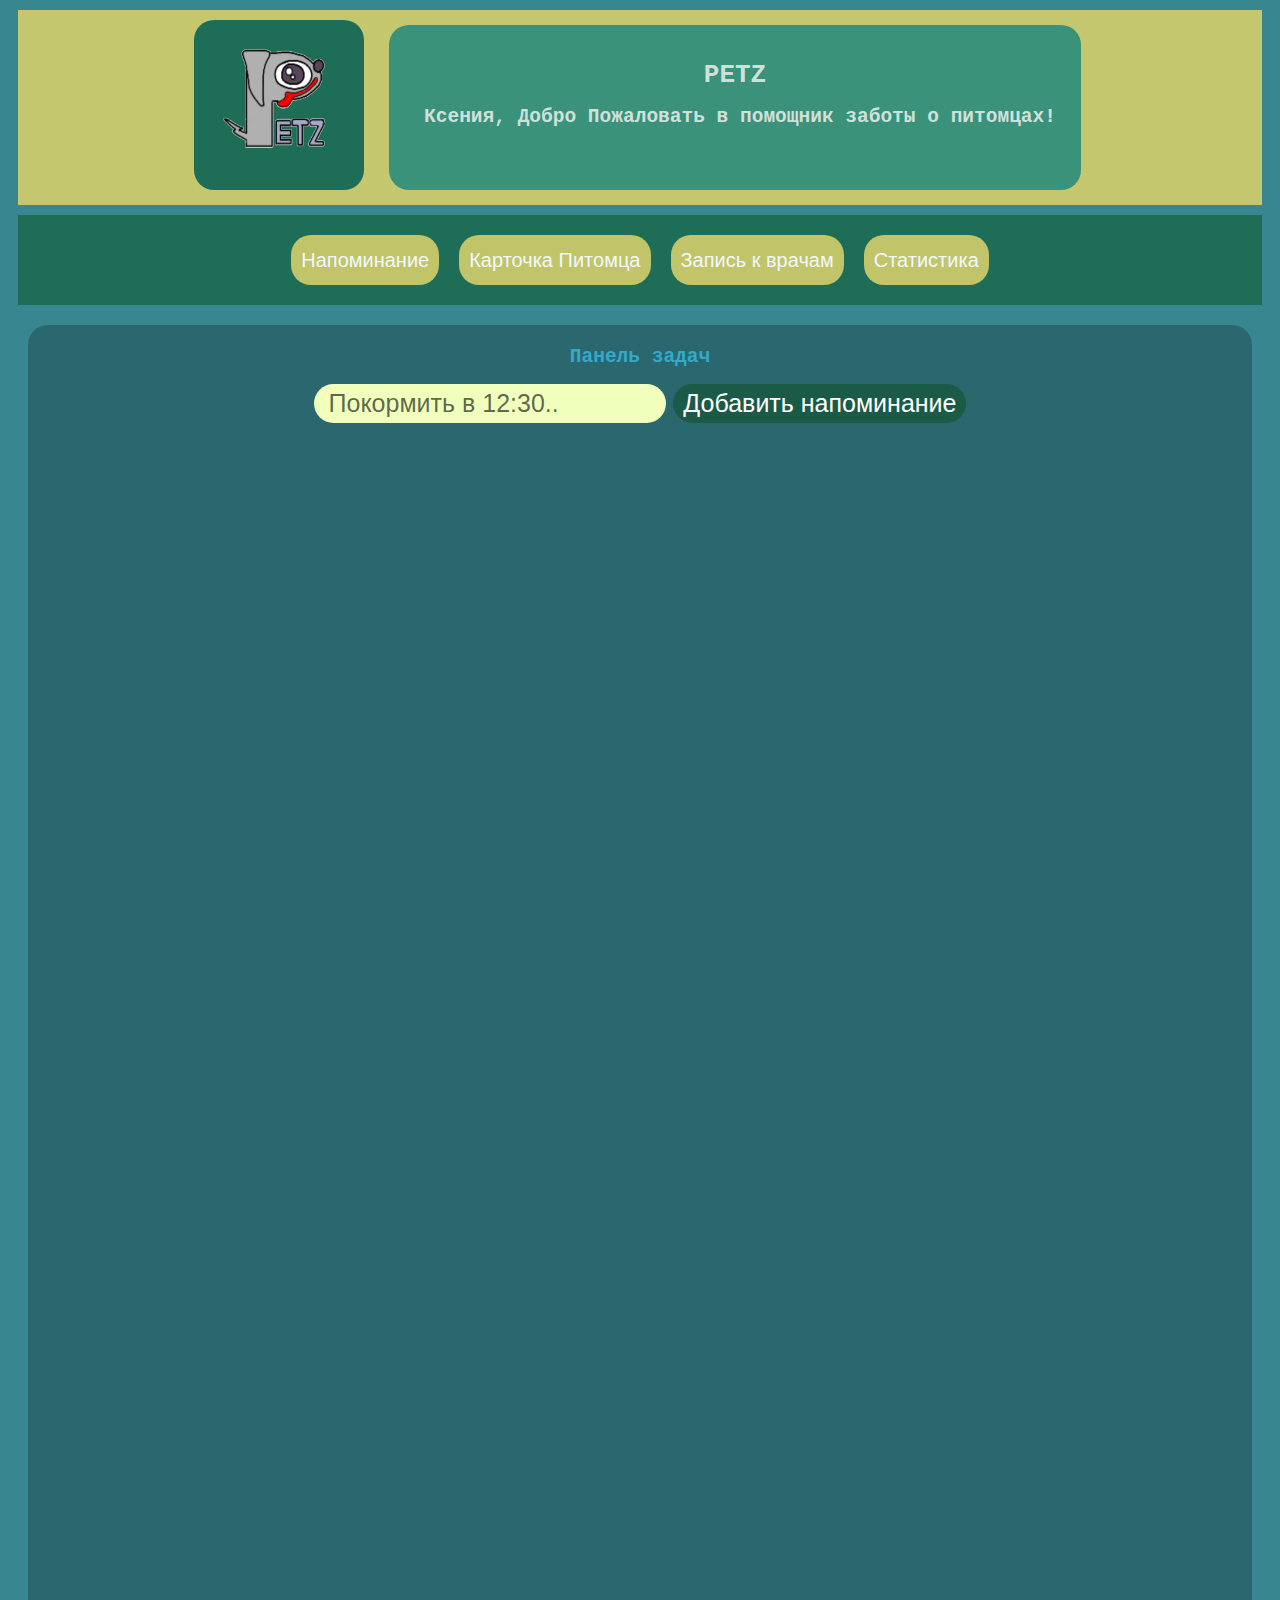
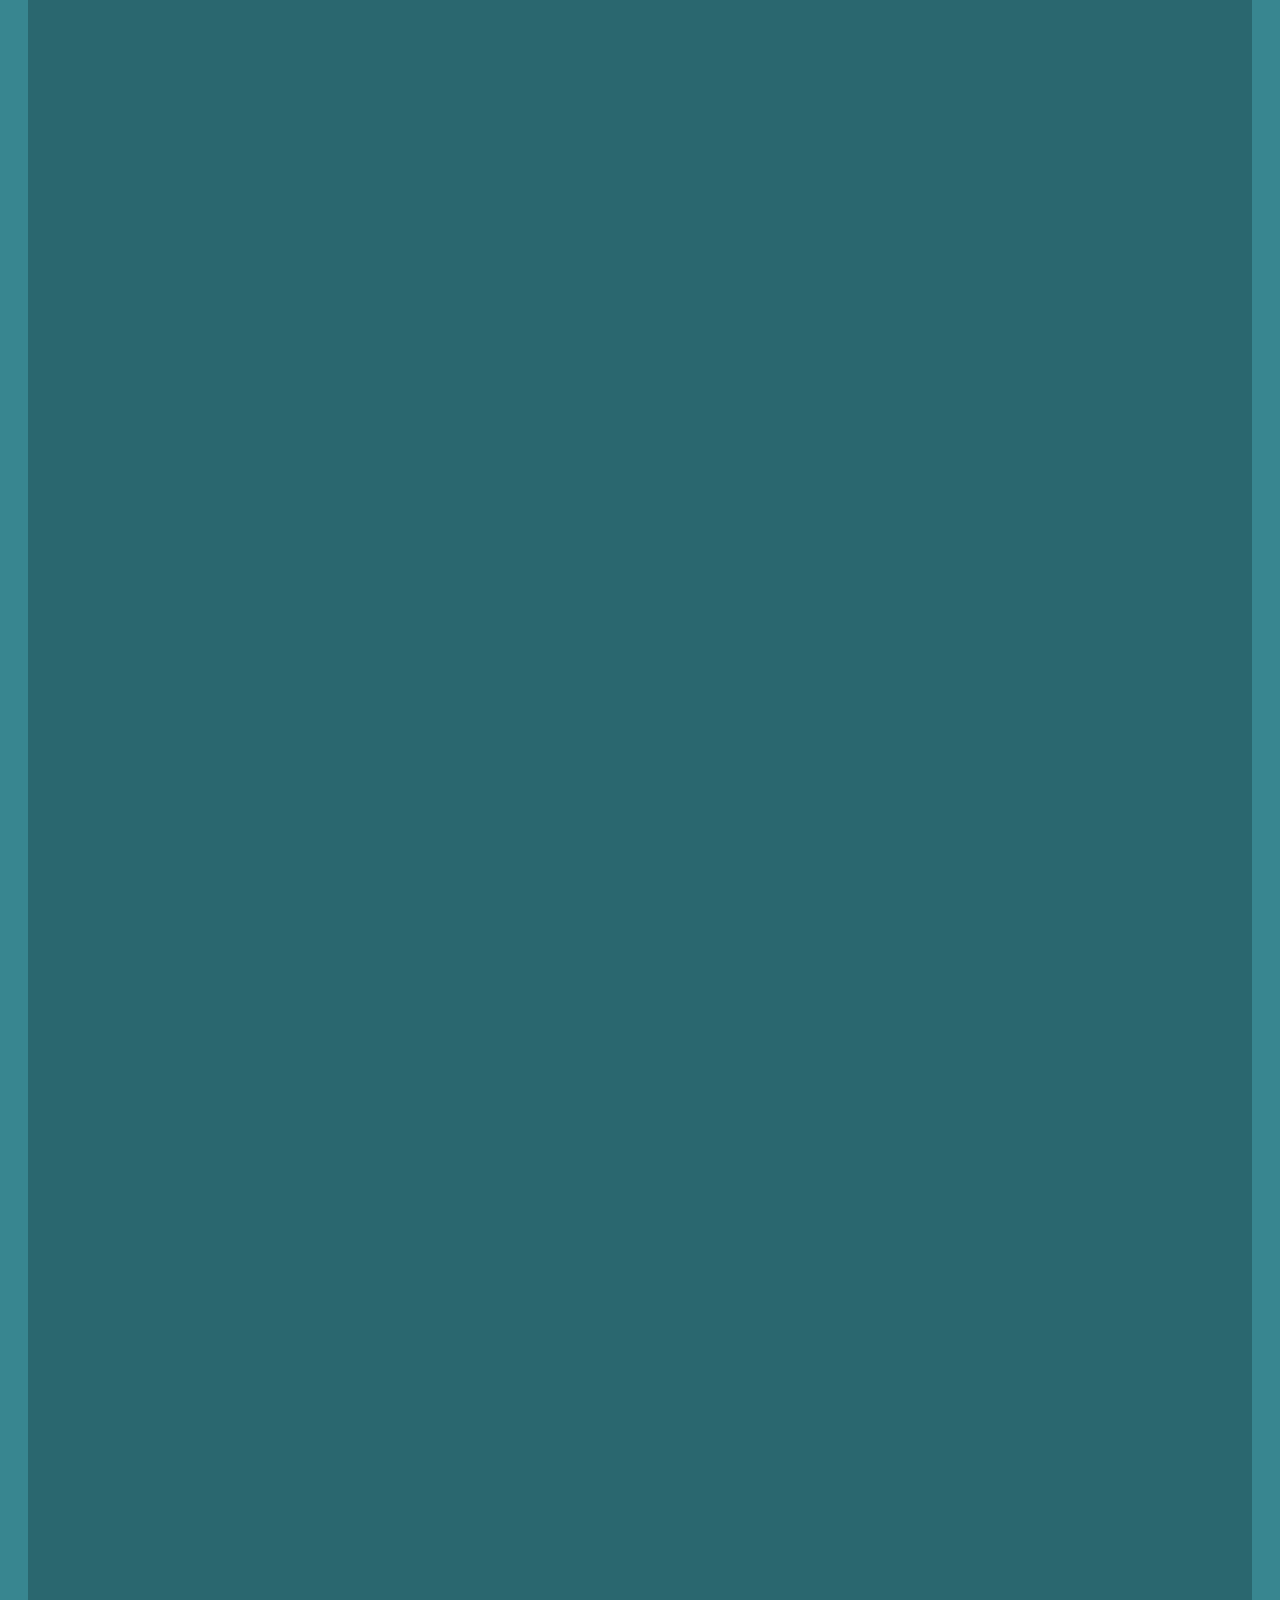
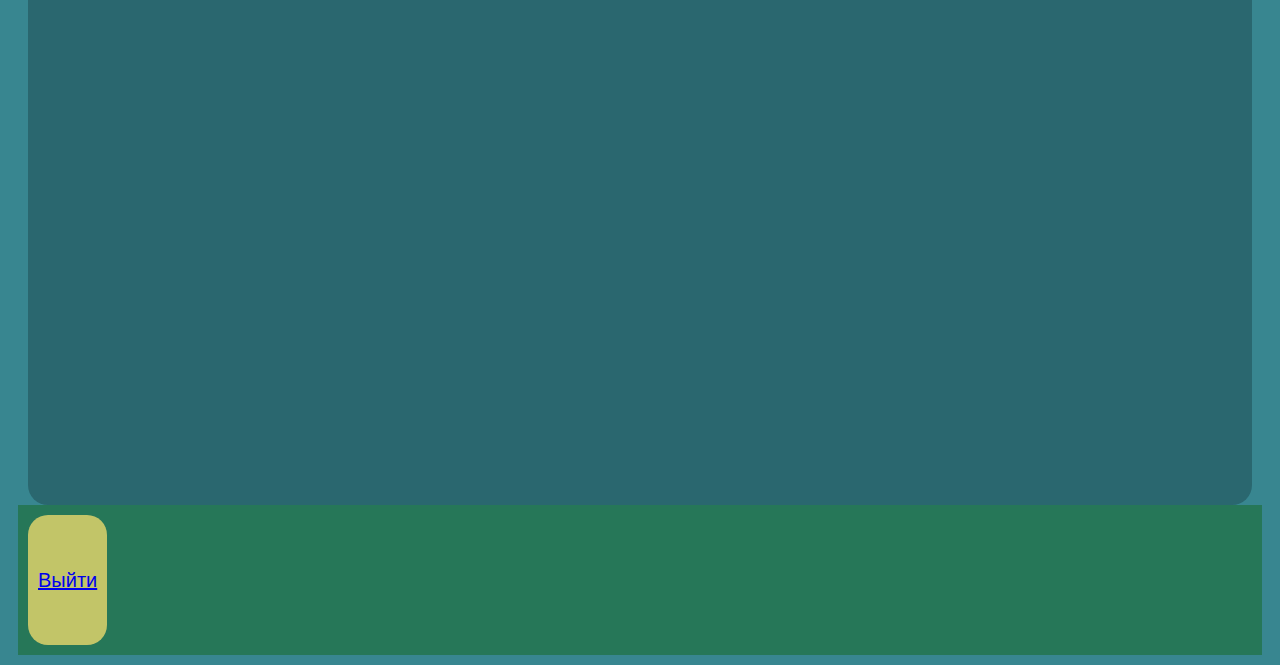
<file: index.html>
<!DOCTYPE html>
<html lang="en">
<head>
    <meta charset="UTF-8">
    <meta name="viewport" content="width=device-width, initial-scale=1.0">
    <title>ZPETZ</title>
    <link rel="stylesheet" href="style.css">
    <script src="js.js"></script>
</head>
<body>
    <header>
        <div class="icon">
            <img src="zpetz.png" alt="">
        </div>
        <div class="slogon">
            <h1>PETZ</h1>
            <h2>Ксения, Добро Пожаловать в помощник заботы о питомцах!</h2>
        </div>
    </header>
    <nav>
        <button onclick="Task();">Напоминание</button>
        <button onclick="Info();">Карточка Питомца</button>
        <button onclick="Doctor();">Запись к врачам</button>
        <button onclick="Static();">Статистика</button>
    </nav>
        <div class="task_panel">
            <div class="task" id="task">
                <h2>Панель задач</h2>
                <input type="text" id="box" value="Покормить в 12:30..">
                <input type="button" value="Добавить напоминание" onclick="addTask();">
                <div class="pin" id="list">

                </div>
            </div>
        </div>

        <div class="info_panel">
            <div class="info">
                <h2>Здесь данные вашего питомца.</h2>
                <p> И м я: <br> <input type="text" id="box" value=" "> 
                <p> П о л: <br> <input type="text" id="box" value=" ">
                <p> В о з р а с т : <br> <input type="text" id="box" value=" ">
                <p>В и д: <br> <input type="text" id="box" value=" ">
                <p> П о р о д а : <br> <input type="text" id="box" value=" "></p>
                <input type="button" onclick="Save();" value="Сохранить Всё">
            </div>
        </div>

        <div class="doctor_panel">
            <h1>В данный момент записи отсутствуют.</h1>
        </div>

        <div class="static_panel">
            <h2>Статистика самых популярных дом. животных</h2>
            <ol type="1">
                <li> <button class="accordeon">Собака</button></li>
                <div class="accordeon_panel">
                    <p> — известны как лучшие друзья человека, и это не удивительно, учитывая их преданность и способность адаптироваться к жизни с людьми. От маленьких Чихуахуа до величественных немецких овчарок, существует порода для каждого образа жизни и характера. Собаки требуют регулярных прогулок, внимания и обучения, но их любовь и преданность того стоят.</p>
                </div>
                <li><button class="accordeon">Кошка</button></li>
                <div class="accordeon_panel">
                    <p> — занимают особое место в домах и сердцах многих. Они известны своей независимостью, игривостью и изяществом. Кошки могут жить в ограниченном пространстве, делая их идеальными питомцами для квартир. Хотя они менее требовательны в уходе, чем собаки, кошкам все же нужна любовь, забота и стимуляция.</p>
                </div>
                <li><button class="accordeon">Рыбки</button></li>
                <div class="accordeon_panel">
                    <p> — популярный выбор для тех, кто ищет более низкий уровень обязательств. Они могут создавать красочное и успокаивающее дополнение к дому. Уход за рыбками включает поддержание чистоты аквариума, правильное кормление и контроль за здоровьем рыб.</p>
                </div>
                <li><button class="accordeon">Попугаи</button></li>
                <div class="accordeon_panel">
                    <p> — яркие и интеллектуальные птицы, способные к обучению словам и фразам. Они требуют много внимания и социализации, а также просторных клеток и разнообразия игрушек для умственной стимуляции.</p>
                </div>
                <li><button class="accordeon">Хомяки</button></li>
                <div class="accordeon_panel">
                    <p> — милые и маленькие, идеальные для тех, кто ищет менее требовательного питомца. Они ночные, поэтому наиболее активны вечером и ночью. Хомякам необходима просторная клетка с местом для игр и упражнений.</p>
                </div>
                <li><button class="accordeon">Кролики</button></li>
                <div class="accordeon_panel">
                    <p> — известны своей дружелюбной и игривой натурой. Они требуют просторного помещения для размещения и возможности регулярно выходить из клетки для упражнений. Кролики также нуждаются в специализированном питании и регулярном уходе за шерстью.</p>
                </div>
                <li><button class="accordeon">Черепахи</button></li>
                <div class="accordeon_panel">
                    <p> — интересный выбор для любителей рептилий. Они могут жить долго, некоторые виды досягают возраста более 50 лет. Черепахам нужен акватеррариум, подходящий под их водные и сухопутные нужды, а также специфическое питание.</p>
                </div>
                <li><button class="accordeon">Морские свинки</button></li>
                <div class="accordeon_panel">
                    <p> — общительные и ласковые создания. Они лучше чувствуют себя в парах или группах, поэтому часто рекомендуется заводить более одной. У них должна быть просторная клетка и диета, богатая витамином C.</p>
                </div>
                <li><button class="accordeon">Хорьки</button></li>
                <div class="accordeon_panel">
                    <p> — игривые и любопытные, они любят исследовать. Они активны, требуют много внимания и пространства для игр. Их диета должна быть богата белками и жирами.</p>
                </div>
                <li><button class="accordeon">Экзотические птицы</button></li>
                <div class="accordeon_panel">
                    <p> — привлекают внимание своей красотой и интеллектом. Они требуют значительных инвестиций времени и денег, подходящих больших клеток, специализированного питания и социализации.</p>
                </div>
            </ol>
        </div>
    </main>
    <footer>
        <button><a href="reg.html">Выйти</a></button>
    </footer>
</body>
</html>
</file>
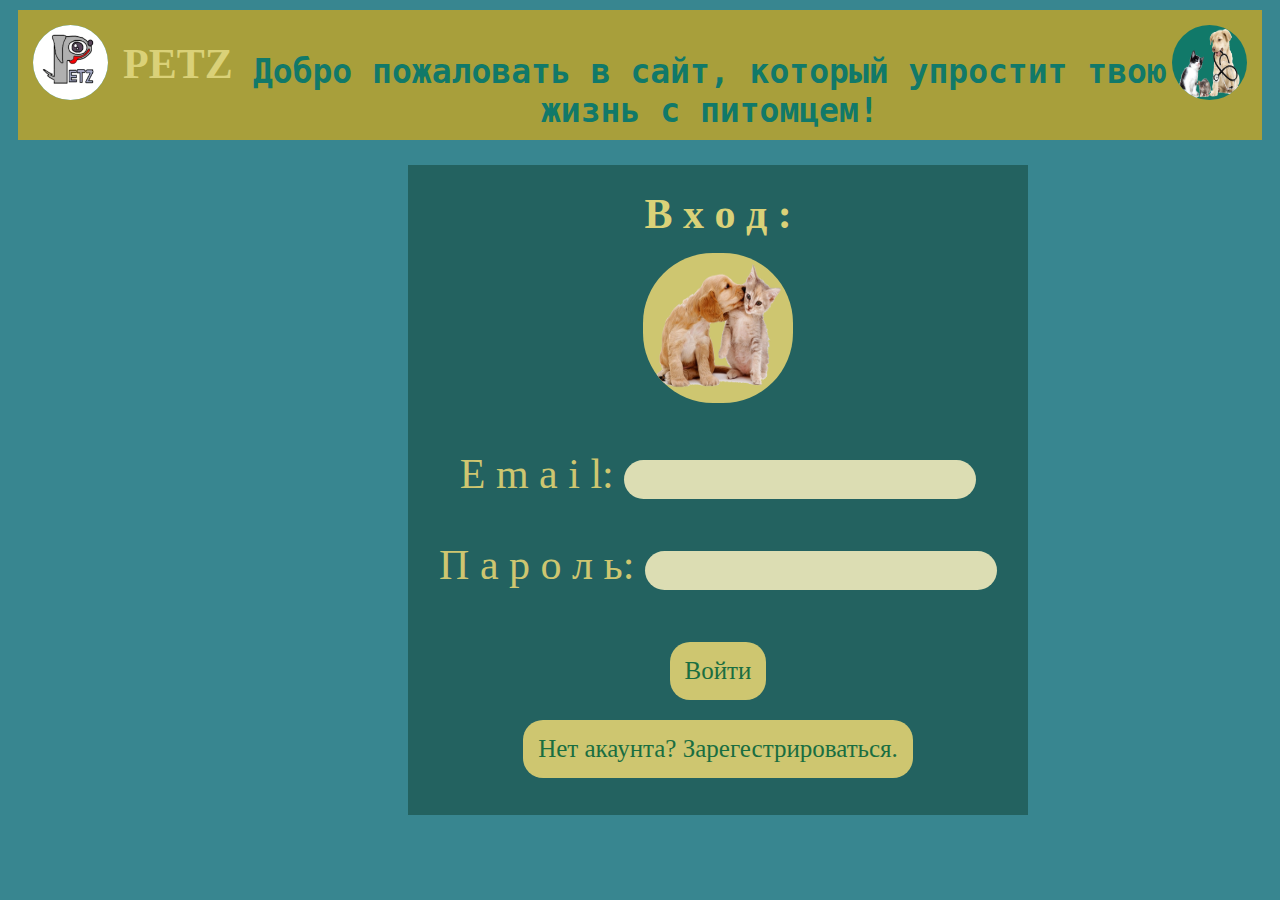
<file: login.html>
<!DOCTYPE html>
<html lang="en">
<head>
    <meta charset="UTF-8">
    <meta name="viewport" content="width=device-width, initial-scale=1.0">
    <title>Авторизация</title>
    <link rel="stylesheet" href="login.css">
    <script src="js.js"></script>
</head>
<body>
    <header>
        <img class="logo" src="zpetz2.png">
        <h1>PETZ</h1>
        <h2>Добро пожаловать в сайт, который упростит твою жизнь с питомцем!</h2>
        <img src="klipartz.com (1).png" alt="">
    </header>
    <main>
        <div class="reg">
            <h1>В х о д :</h1>
            <img src="klipartz.com.png" alt="">
            <p>E m a i l: <input type="text" > </p>
            <p>П а р о л ь: <input type="password" > </p>
            <button onclick="Login();"><a href="index.html">Войти</a></button>
            <br>
            <button><a href="reg.html">Нет акаунта? Зарегестрироваться.</a></button>
        </div>
    </main>  
</body>
</html>
</file>
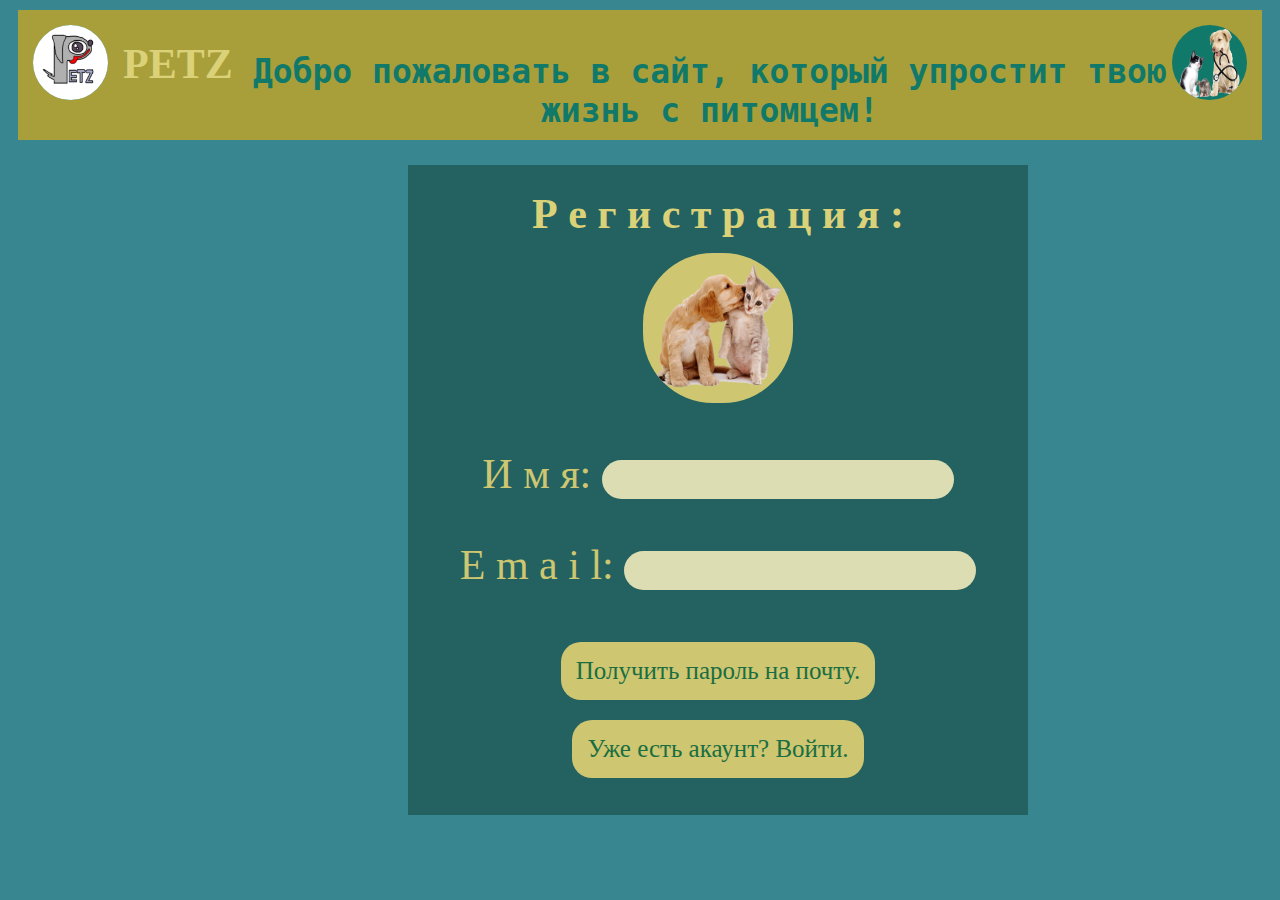
<file: reg.html>
<!DOCTYPE html>
<html lang="en">
<head>
    <meta charset="UTF-8">
    <meta name="viewport" content="width=device-width, initial-scale=1.0">
    <title>Авторизация</title>
    <link rel="stylesheet" href="login.css">
    <script src="js.js"></script>
</head>
<body>
    <header>
        <img class="logo" src="zpetz2.png">
        <h1>PETZ</h1>
        <h2>Добро пожаловать в сайт, который упростит твою жизнь с питомцем!</h2>
        <img src="klipartz.com (1).png" alt="">
    </header>
    <main>
        <div class="reg">
            <h1>Р е г и с т р а ц и я :</h1>
            <img src="klipartz.com.png" alt="">
            <p>И м я: <input type="text" > </p>
            <p>E m a i l: <input type="text" > </p>
            <button onclick="Reg();"><a href="login.html">Получить пароль на почту.</a></button>
            <br>
            <button><a href="login.html">Уже есть акаунт? Войти.</a></button>
        </div>
    </main>  
</body>
</html>
</file>
<file: style.css>
body
{
    background-color: rgb(56, 134, 144);
    color: rgb(50, 170, 200);
    text-align: center;
    justify-content: center;
    font-family: monospace;
}

header
{
    background-color: rgb(217, 208, 106, 0.875);
    height: 20%;
    justify-content: center;
    text-align: center;
    display: flex;
    margin: 10px;
    font-size: 100%;
}

.icon img
{
    height: 150px;
    width: 150px;
    background-color: rgb(30, 110, 87);
    margin: 10px;
    padding: 10px;
    border-radius: 20px;
}

.slogon
{
    background-color: rgb(57, 146, 121);
    margin: 15px;
    padding: 25px;
    height: 115px;
    color: rgba(255, 250, 250, 0.775);
    border-radius: 20px;
}

.slogon h1
{
    margin: 10px;
}

.slogon h2
{
    margin-left: 10px;
}

nav
{
    background-color: rgba(30, 110, 87);
    height: 70px;
    margin: 10px;
    padding: 10px;
    justify-content: center;
    text-align: center;
    display: flex;
}

button
{
    color: aliceblue;
    font-size: 20px;
    background-color: rgba(217, 208, 106, 0.875);
    padding: 10px;
    margin: 10px;
    border-radius: 20px;
    border: none;
}

main
{
    background-color: rgba(217, 208, 106, 0.875);
    height: 3400px;
    margin: 10px;
    font-size: 32px;
    text-align: center;
    justify-content: center;
}

.task_panel
{
    height: 3370px;
    background-color: rgba(0, 0, 0, 0);
    /* display: none; */
    justify-content: center;
    text-align: center;
}

.info_panel
{
    background-color: rgba(42, 103, 111);
    height: 3370px;
    display: none;
    margin: 10px;
    padding: 10px;
    justify-content: center;
    text-align: center;
    margin: 20px;
    padding: 5px;
    border-radius: 20px;
}

.info p
{
    background-color: rgba(241, 255, 189);
    font-family: fantasy;
    font-size: 32px;
}

.doctor_panel
{
    background-color: rgba(86, 44, 144, 0.407);
    height: 870px;
    display: none;
}

.static_panel
{
    background-color: rgb(67, 117, 153);
    height: 3370px;
    display: none;
    margin: 10px;
    padding: 10px;
    border-radius: 20px;
    justify-content: center;
    text-align: center;
}

ol
{
    background-color:  rgba(48, 107, 146, 0.614);
    border-radius: 20px;
    color: aliceblue;
}

.accordeon_panel
{
    display: block;
}

div p
{
    background-color: rgba(48, 112, 146, 0.614);
    width: 90%;
    padding: 15px;
    border-radius: 20px;
    display: block;
}

li
{
    margin: 30px;
}

li button
{
    background-color: rgba(48, 107, 146, 0.614);
    font-size: 32px;
    width: 100%;
    padding: 15px;
}

li button:hover
{
    background-color: rgba(63, 189, 211, 0.614);
}

.task
{
    height: 3370px;
    background-color: rgb(42, 103, 111);
    margin: 20px;
    padding: 5px;
    border-radius: 20px;
}

.pin
{
    background-color: rgba(198, 51, 51, 0);
    font-size: 32px;
    height: 150px;
    margin: 20px;
    padding: 10px;
    border-radius: 20px;
}

input[type="text"]
{
    font-size: 25px;
    background-color: rgb(241, 255, 189);
    color: rgba(0, 0, 0, 0.612);
    border: none;
    border-radius: 20px;
    padding: 5px 15px;
}

input[type="button"]
{
    font-size: 25px;
    background-color: rgb(27, 90, 70);
    color: rgb(255, 255, 255);
    border: none;
    border-radius: 20px;
    padding: 5px 10px;
}

h3
{
    background-color: rgb(51, 139, 198);
    border-radius: 20px;
}

footer
{
    background-color: rgb(38, 119, 88);
    height: 150px;
    margin: 10px;
    display: flex;
}
</file>
<file: login.css>
body
{
    background-color: rgb(56, 134, 144);
    font-size: 22px;
    font-family: monospace;
    justify-content: center;
    text-align: center;
}

header
{
    background-color: rgb(168, 159, 59);
    height: 100px;
    margin: 10px;
    display: flex;
    text-align: center;
    color: rgb(17, 121, 105);
    padding: 15px;
}

.logo
{
    border-radius: 50px;
}

h1
{
    margin: 15px;
}

img
{
    height: 75px;
    width: 75px;
    background-color: rgb(17, 121, 105);
    border-radius: 50px;
}

main
{
    font-family: monospace;
    justify-content: center;
    text-align: center;
    margin: 25px;
    margin-left: 400px ;
    background-color: rgba(27, 83, 76, 0.711);
    padding: 10px;
    width: 600px;
    height: 630px;
}

main img
{
    height: 150px;
    width: 150px;
    background-color: rgb(206, 198, 112);
    border-radius: 70px;
}

main p
{
    color: rgb(206, 198, 112);
    font-family: fantasy;
    font-size: 42px;
}

h1
{    color: rgb(218, 209, 120);
    font-family: fantasy;
    font-size: 42px;

}

input[type="text"]
{
    font-size: 25px;
    background-color: rgb(220, 221, 179);
    color: rgb(26, 110, 65);
    border: none;
    border-radius: 20px;
    padding: 5px 15px;
}

input[type="password"]
{
    font-size: 25px;
    background-color: rgb(220, 221, 179);
    color: rgba(26, 110, 65);
    border: none;
    border-radius: 20px;
    padding: 5px 15px;
}

button
{
    background-color: rgb(206, 198, 112);
    border-style: none;
    border-radius: 20px;
    font-size: 25px;
    padding: 15px;
    margin: 10px;
    text-decoration: none;  
    color: rgb(26, 110, 65);
    font-family: fantasy;
}

a
{
    text-decoration: none;  
    color: rgb(26, 110, 65);
    font-family: fantasy;
}
</file>
